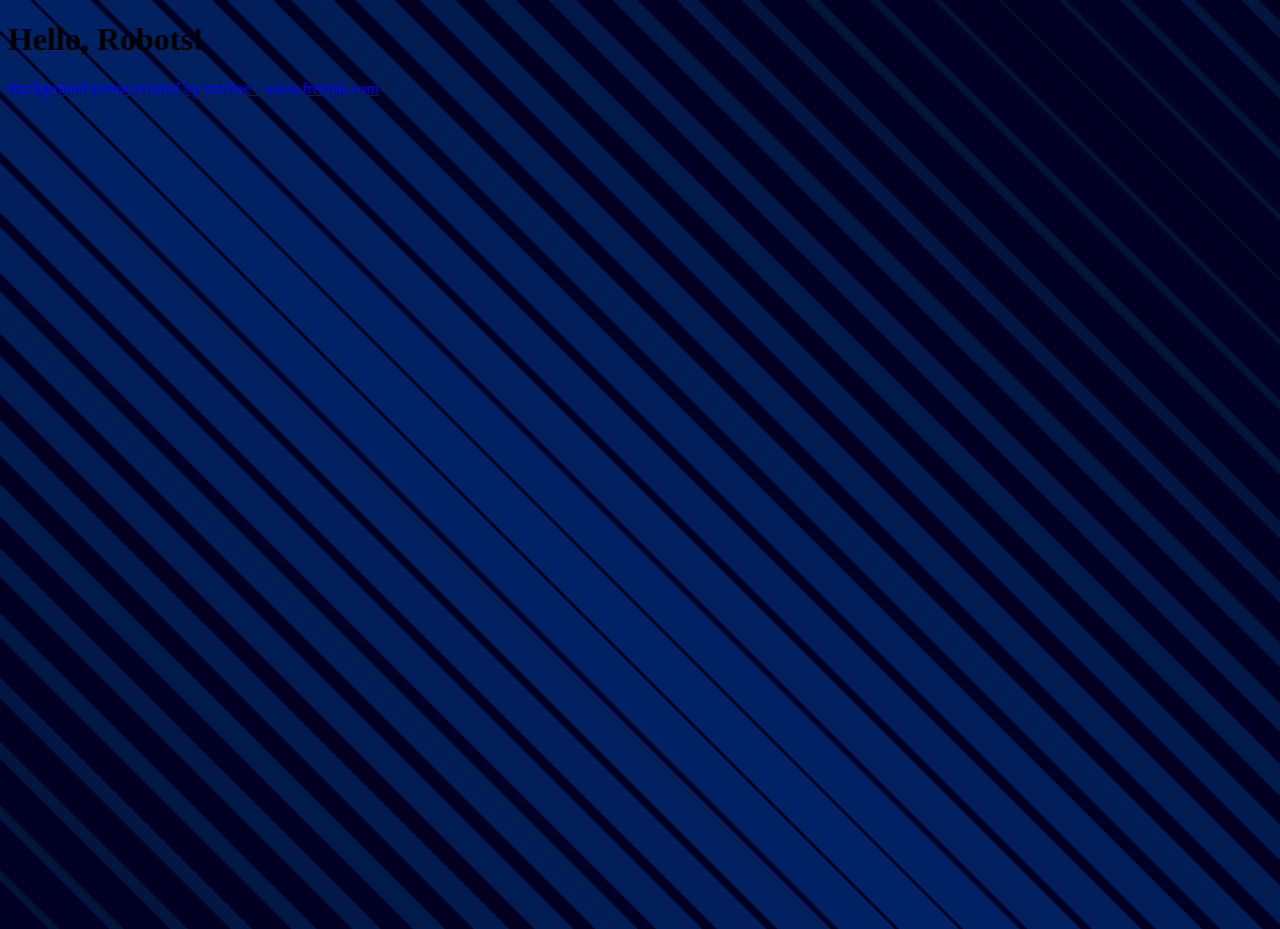
<file: details.html>
<!DOCTYPE html>
<html lang="en">
  <head>
    <!-- Required meta tags -->
    <meta charset="utf-8" />
    <meta
      name="viewport"
      content="width=device-width, initial-scale=1, shrink-to-fit=no"
    />

    <!-- Bootstrap CSS -->
    <link
      rel="stylesheet"
      href="https://cdn.jsdelivr.net/npm/bootstrap@4.6.0/dist/css/bootstrap.min.css"
      integrity="sha384-B0vP5xmATw1+K9KRQjQERJvTumQW0nPEzvF6L/Z6nronJ3oUOFUFpCjEUQouq2+l"
      crossorigin="anonymous"
    />

    <title>Hello, world!</title>
    <style>
      body {
        background-color: #000022;
        background-image: url("data:image/svg+xml,%3Csvg xmlns='http://www.w3.org/2000/svg' width='2000' height='2000' viewBox='0 0 800 800'%3E%3Cg fill='none' %3E%3Cg stroke='%23026' stroke-width='17'%3E%3Cline x1='-8' y1='-8' x2='808' y2='808'/%3E%3Cline x1='-8' y1='792' x2='808' y2='1608'/%3E%3Cline x1='-8' y1='-808' x2='808' y2='8'/%3E%3C/g%3E%3Cg stroke='%23002163' stroke-width='16'%3E%3Cline x1='-8' y1='767' x2='808' y2='1583'/%3E%3Cline x1='-8' y1='17' x2='808' y2='833'/%3E%3Cline x1='-8' y1='-33' x2='808' y2='783'/%3E%3Cline x1='-8' y1='-783' x2='808' y2='33'/%3E%3C/g%3E%3Cg stroke='%23002060' stroke-width='15'%3E%3Cline x1='-8' y1='742' x2='808' y2='1558'/%3E%3Cline x1='-8' y1='42' x2='808' y2='858'/%3E%3Cline x1='-8' y1='-58' x2='808' y2='758'/%3E%3Cline x1='-8' y1='-758' x2='808' y2='58'/%3E%3C/g%3E%3Cg stroke='%23001f5c' stroke-width='14'%3E%3Cline x1='-8' y1='67' x2='808' y2='883'/%3E%3Cline x1='-8' y1='717' x2='808' y2='1533'/%3E%3Cline x1='-8' y1='-733' x2='808' y2='83'/%3E%3Cline x1='-8' y1='-83' x2='808' y2='733'/%3E%3C/g%3E%3Cg stroke='%23001e59' stroke-width='13'%3E%3Cline x1='-8' y1='92' x2='808' y2='908'/%3E%3Cline x1='-8' y1='692' x2='808' y2='1508'/%3E%3Cline x1='-8' y1='-108' x2='808' y2='708'/%3E%3Cline x1='-8' y1='-708' x2='808' y2='108'/%3E%3C/g%3E%3Cg stroke='%23001d56' stroke-width='12'%3E%3Cline x1='-8' y1='667' x2='808' y2='1483'/%3E%3Cline x1='-8' y1='117' x2='808' y2='933'/%3E%3Cline x1='-8' y1='-133' x2='808' y2='683'/%3E%3Cline x1='-8' y1='-683' x2='808' y2='133'/%3E%3C/g%3E%3Cg stroke='%23001c53' stroke-width='11'%3E%3Cline x1='-8' y1='642' x2='808' y2='1458'/%3E%3Cline x1='-8' y1='142' x2='808' y2='958'/%3E%3Cline x1='-8' y1='-158' x2='808' y2='658'/%3E%3Cline x1='-8' y1='-658' x2='808' y2='158'/%3E%3C/g%3E%3Cg stroke='%23001b4f' stroke-width='10'%3E%3Cline x1='-8' y1='167' x2='808' y2='983'/%3E%3Cline x1='-8' y1='617' x2='808' y2='1433'/%3E%3Cline x1='-8' y1='-633' x2='808' y2='183'/%3E%3Cline x1='-8' y1='-183' x2='808' y2='633'/%3E%3C/g%3E%3Cg stroke='%23001a4c' stroke-width='9'%3E%3Cline x1='-8' y1='592' x2='808' y2='1408'/%3E%3Cline x1='-8' y1='192' x2='808' y2='1008'/%3E%3Cline x1='-8' y1='-608' x2='808' y2='208'/%3E%3Cline x1='-8' y1='-208' x2='808' y2='608'/%3E%3C/g%3E%3Cg stroke='%23001949' stroke-width='8'%3E%3Cline x1='-8' y1='567' x2='808' y2='1383'/%3E%3Cline x1='-8' y1='217' x2='808' y2='1033'/%3E%3Cline x1='-8' y1='-233' x2='808' y2='583'/%3E%3Cline x1='-8' y1='-583' x2='808' y2='233'/%3E%3C/g%3E%3Cg stroke='%23001846' stroke-width='7'%3E%3Cline x1='-8' y1='242' x2='808' y2='1058'/%3E%3Cline x1='-8' y1='542' x2='808' y2='1358'/%3E%3Cline x1='-8' y1='-558' x2='808' y2='258'/%3E%3Cline x1='-8' y1='-258' x2='808' y2='558'/%3E%3C/g%3E%3Cg stroke='%23001743' stroke-width='6'%3E%3Cline x1='-8' y1='267' x2='808' y2='1083'/%3E%3Cline x1='-8' y1='517' x2='808' y2='1333'/%3E%3Cline x1='-8' y1='-533' x2='808' y2='283'/%3E%3Cline x1='-8' y1='-283' x2='808' y2='533'/%3E%3C/g%3E%3Cg stroke='%2300163f' stroke-width='5'%3E%3Cline x1='-8' y1='292' x2='808' y2='1108'/%3E%3Cline x1='-8' y1='492' x2='808' y2='1308'/%3E%3Cline x1='-8' y1='-308' x2='808' y2='508'/%3E%3Cline x1='-8' y1='-508' x2='808' y2='308'/%3E%3C/g%3E%3Cg stroke='%2300153c' stroke-width='4'%3E%3Cline x1='-8' y1='467' x2='808' y2='1283'/%3E%3Cline x1='-8' y1='317' x2='808' y2='1133'/%3E%3Cline x1='-8' y1='-333' x2='808' y2='483'/%3E%3Cline x1='-8' y1='-483' x2='808' y2='333'/%3E%3C/g%3E%3Cg stroke='%23001439' stroke-width='3'%3E%3Cline x1='-8' y1='342' x2='808' y2='1158'/%3E%3Cline x1='-8' y1='442' x2='808' y2='1258'/%3E%3Cline x1='-8' y1='-458' x2='808' y2='358'/%3E%3Cline x1='-8' y1='-358' x2='808' y2='458'/%3E%3C/g%3E%3Cg stroke='%23001336' stroke-width='2'%3E%3Cline x1='-8' y1='367' x2='808' y2='1183'/%3E%3Cline x1='-8' y1='417' x2='808' y2='1233'/%3E%3Cline x1='-8' y1='-433' x2='808' y2='383'/%3E%3Cline x1='-8' y1='-383' x2='808' y2='433'/%3E%3C/g%3E%3Cg stroke='%23013' stroke-width='1'%3E%3Cline x1='-8' y1='392' x2='808' y2='1208'/%3E%3Cline x1='-8' y1='-408' x2='808' y2='408'/%3E%3C/g%3E%3C/g%3E%3C/svg%3E");
        height: 100vh;
      }
    </style>
  </head>
  <body>
    <h1 class="text-white display-4">Hello, Robots!</h1>
    <a href="https://www.freepik.com/vectors/background"
      >Background vector created by starline - www.freepik.com</a
    >
    <!-- Optional JavaScript; choose one of the two! -->

    <!-- Option 1: jQuery and Bootstrap Bundle (includes Popper) -->
    <script
      src="https://code.jquery.com/jquery-3.5.1.slim.min.js"
      integrity="sha384-DfXdz2htPH0lsSSs5nCTpuj/zy4C+OGpamoFVy38MVBnE+IbbVYUew+OrCXaRkfj"
      crossorigin="anonymous"
    ></script>
    <script
      src="https://cdn.jsdelivr.net/npm/bootstrap@4.6.0/dist/js/bootstrap.bundle.min.js"
      integrity="sha384-Piv4xVNRyMGpqkS2by6br4gNJ7DXjqk09RmUpJ8jgGtD7zP9yug3goQfGII0yAns"
      crossorigin="anonymous"
    ></script>

    <script></script>

    <!-- Option 2: Separate Popper and Bootstrap JS -->
    <!--
    <script src="https://code.jquery.com/jquery-3.5.1.slim.min.js" integrity="sha384-DfXdz2htPH0lsSSs5nCTpuj/zy4C+OGpamoFVy38MVBnE+IbbVYUew+OrCXaRkfj" crossorigin="anonymous"></script>
    <script src="https://cdn.jsdelivr.net/npm/popper.js@1.16.1/dist/umd/popper.min.js" integrity="sha384-9/reFTGAW83EW2RDu2S0VKaIzap3H66lZH81PoYlFhbGU+6BZp6G7niu735Sk7lN" crossorigin="anonymous"></script>
    <script src="https://cdn.jsdelivr.net/npm/bootstrap@4.6.0/dist/js/bootstrap.min.js" integrity="sha384-+YQ4JLhjyBLPDQt//I+STsc9iw4uQqACwlvpslubQzn4u2UU2UFM80nGisd026JF" crossorigin="anonymous"></script>
    -->
  </body>
</html>
</file>
